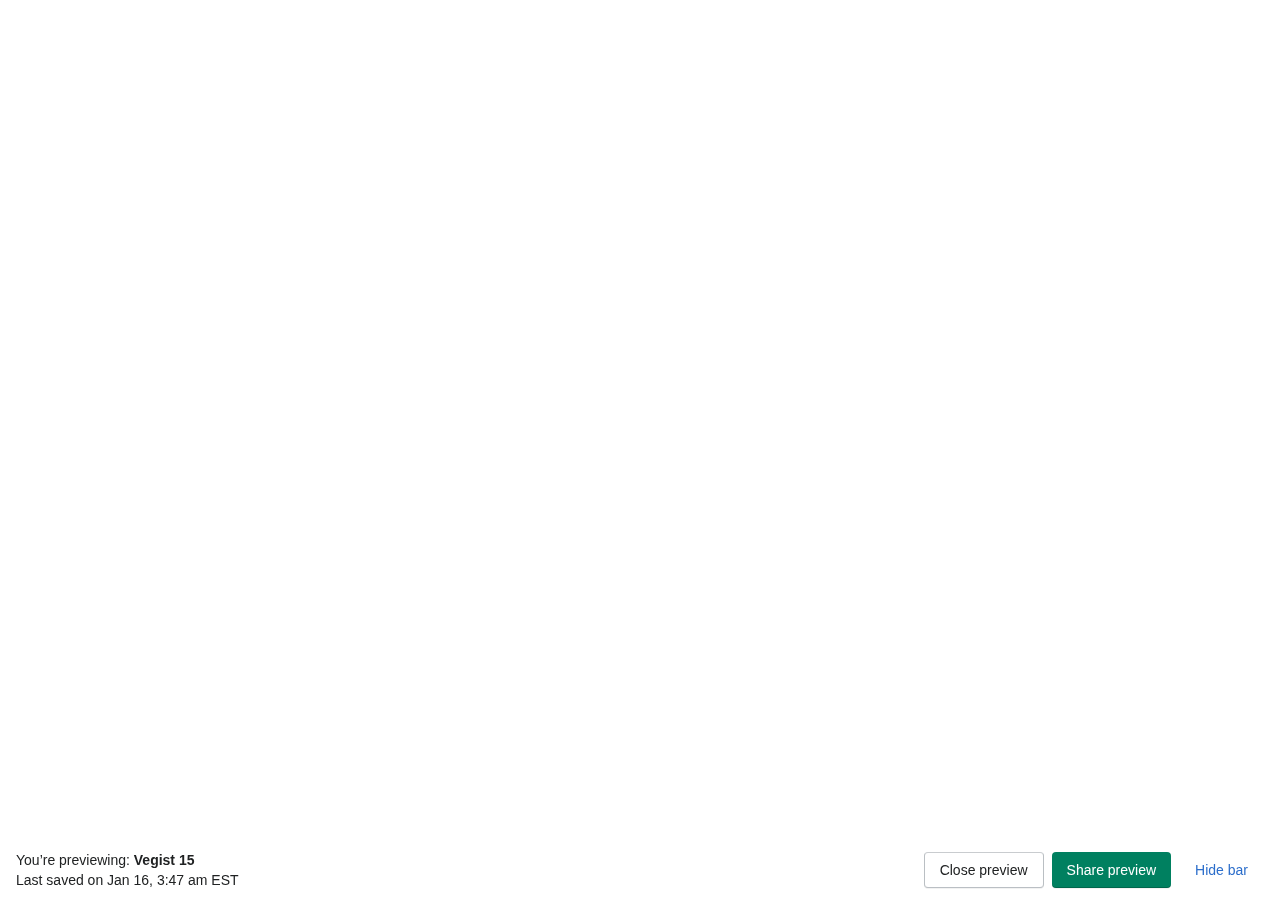
<file: images/preview_bar.html>
<!DOCTYPE html>
<!-- saved from url=(0046)https://vegina-store.myshopify.com/preview_bar -->
<html class="admin-bar__page"><head><meta http-equiv="Content-Type" content="text/html; charset=UTF-8">
    
    <title>Preview Bar</title>
    <link rel="stylesheet" crossorigin="anonymous" href="./style-a885170bfe7cb82ebfb96d5065a104f58871249f466b40264e5947102b582a89.css" media="all" integrity="sha256-qIUXC/58uC6/uW1QZaEE9YhxJJ9Ga0AmTllHECtYKok=">
    <script type="text/javascript">
      window.Shopify = window.Shopify || {};
      window.Shopify.config = {"env":"production","rte_content_css_path":"\/assets\/admin\/rte-iframe.css","tracking_carriers":[{"name":"Royal Mail","pattern":"^([A-Z]{2}\\d{9}GB)$"},{"name":"UPS","pattern":"^(1Z)|^(K\\d{10}$)|^(T\\d{10}$)"},{"name":"Canada Post","pattern":"((CA)$|^\\d{16}$)"},{"name":"China Post","pattern":"^(R|CP|E|L)\\w+CN$"},{"name":"FedEx","pattern":"^(\\d{12}$)|^(\\d{15}$)|^(96\\d{20}$)"},{"name":"PostNord DK","pattern":"^([0-9]{17,20}|[A-Z0-9]{2}[0-9]{9}DK)$"},{"name":"PostNord SE","pattern":"^([0-9]{17,20}|[A-Z0-9]{2}[0-9]{9}SE)$"},{"name":"PostNord NO","pattern":"^([0-9]{17,20}|[A-Z0-9]{2}[0-9]{9}NO)$"},{"name":"USPS","pattern":"^((?:94001|92055|94073|93033|92701|94055|92088|92021|92001|94108|93612|94701|94058|94490|94612|91149)(\\d{17}$|\\d{21}$)|7\\d{19}|03\\d{18}|8\\d{9}|420\\d{23,27}|10169\\d{11}|[A-Z]{2}\\d{9}US|(?:EV|CX)\\d{9}CN|LK\\d{9}HK)$"},{"name":"DHL Express","pattern":"^(\\d{10,11}$)"},{"name":"DHL eCommerce","pattern":"^(GM\\d{16,18}$)|^([A-Z0-9]{14}$)|^(\\d{22}$)"},{"name":"DHL eCommerce Asia","pattern":"^(AU|CN|HK|MY|TH)[A-Z]{3,}[A-Z0-9]{4,}$|^[A-Z]{2}(MY|TH)[0-9]{4,}$|^7[0-3]2[0-9]{13}$"},{"name":"Eagle","pattern":null},{"name":"Purolator","pattern":"^(331|332|606|605|[a-z]{3})\\d{9}$"},{"name":"Australia Post","pattern":"^([A-Z]{2}\\d{9}AU$|^\\d{20,23}$)|(^\\d{8}[A-Z]\\d[A-Z]\\d{18}$|^[A-Z]{3}\\d{18}$|^\\d{14}$)"},{"name":"New Zealand Post","pattern":"^(([A-Z]{2}\\d{9}NZ)|(\\d{16}[A-Z]{3}\\d{3}[A-Z]{2})|(\\d{10})|(\\d{20}))$"},{"name":"Correios","pattern":"^[A-Z]{2}\\d{9}BR$"},{"name":"La Poste","pattern":"^[A-Z]{2}\\d{9}FR$"},{"name":"TNT","pattern":"^((GE|RU|GD|CT)\\d{9}[a-z]{2}|\\d{8,9})$"},{"name":"OnTrac","pattern":"^D\\d{14}$"},{"name":"Whistl","pattern":"^([a-z]{1,4}\\d\\w{13,20}|\\d{15,16}|wh\\d{7})$"},{"name":"4PX","pattern":"^RF\\d{9}SG$|^RT\\d{9}HK$|^7\\d{10}$|^P0{4}\\d{8}$|^JJ\\d{9}GB$|^MS\\d{8}XSG$"},{"name":"APC","pattern":"^PF\\d{11}$|^\\d{13}$"},{"name":"FSC","pattern":"^((?:LS|LM|RW|RS|RU|RX)\\d{9}(?:CN|CH|DE)|(?:WU\\d{13})|(?:\\w{10}$|\\d{22}))$"},{"name":"GLS","pattern":"^\\d{10,14}$|^Y\\w{7}$|^Z8[A-Z0-9]{6}|^00[A-Z0-9]{6}$"},{"name":"Asendia USA","pattern":"^JJ\\d{9}GB$|^(LM|CJ|LX|UM|LJ|LN)\\d{9}US$|^(GAMLABNY|BAIBRATX|SIMGLODE)\\d{10}$|^\\d{10}$"},{"name":"Amazon Logistics US","pattern":"^TBA\\d{12,13}$"},{"name":"Amazon Logistics UK","pattern":"^Q\\d{11,13}$"},{"name":"Japan Post (EN)","pattern":"^[a-z]{2}\\d{9}JP|^\\d{11}$"},{"name":"Japan Post (JA)","pattern":"^[a-z]{2}\\d{9}JP|^\\d{11}$"},{"name":"Sagawa (EN)","pattern":"^\\d{10,12}$"},{"name":"Sagawa (JA)","pattern":"^\\d{10,12}$"},{"name":"Singapore Post","pattern":"^[a-z]{2}\\d{9}SG$"},{"name":"Yamato (EN)","pattern":"^\\d{12}$"},{"name":"Yamato (JA)","pattern":"^\\d{12}$"},{"name":"DPD","pattern":"^\\d{10}$|^\\d{14}\\w{0,1}$|^\\d{18}$"},{"name":"DPD UK","pattern":"^\\d{10}$|^\\d{14}\\w{0,1}$|^\\d{18}$"},{"name":"DPD Local","pattern":"^\\d{10}$|^\\d{14}\\w{0,1}$|^\\d{18}$"},{"name":"Pitney Bowes","pattern":"^[a-z]{2}\\d{8}$|^\\d{16}$|^\\d{22}$|^\\d{34}$"},{"name":"SF Express","pattern":"^(SF)\\d{12,13}$"},{"name":"Southwest Air Cargo","pattern":null},{"name":"PostNL","pattern":"^3S[A-Z0-9]{11,13}|(?:CC|CD|CP)[A-Z0-9]{9}NL$"},{"name":"YunExpress","pattern":"^YT\\d{5}[0123]{2}\\d{9}$"},{"name":"Chukou1","pattern":"^[A-Z]{3}\\d{6}[[:alnum:]]{3,4}\\d{6,7}$"},{"name":"Anjun Logistics","pattern":"^ANJZX\\d{10}YQ$"},{"name":"SFC Fulfillment","pattern":"^WCFF\\d{12}$"},{"name":"Canpar Canada","pattern":"^[A-Z]{1}(\\d{12}|\\d{20}|\\d{21})$"},{"name":"Sendle","pattern":"^S[A-Z0-9]{5,7}$"},{"name":"Toll IPEC","pattern":"^[A-Z]{4}\\d{6}$|^\\d{13}$"},{"name":"StarTrack","pattern":"^([A-Z]|\\d){4}\\d{8}$"},{"name":"Evri","pattern":"^(H0[0-1]\\w{13}|\\d{16})"},{"name":"Colissimo","pattern":"^\\d[A-Z]\\d{11}$"},{"name":"Poste Italiane","pattern":"^[A-Z]{2}\\d{9}[A-Z]IT$|^\\w{13}$"},{"name":"DoorDash","pattern":null},{"name":"Deutsche Post","pattern":"^([A-Z]{2}\\s?\\d{2}\\s?\\d{3}\\s?\\d{3}\\s?\\d{1}[A-Z]{2})|(\\w{2}\\s?\\w{4}\\s?\\w{4}\\s?\\w{2}\\s?\\w{4}\\s?\\w{4})$"},{"name":"Mondial Relay","pattern":"^\\d{8}$|^\\d{10}$|^\\d{12}$"},{"name":"Comingle","pattern":"^R\\d{12}$"},{"name":"Correos","pattern":null},{"name":"BPost","pattern":"^(323|329)[0-9]{21}$"},{"name":"BPost International","pattern":"^[a-z]{2}[0-9]{9}BE$"},{"name":"CTT","pattern":"^[a-z]{2}[0-9]{9}PT$"},{"name":"CTT Express","pattern":"^00828[0-9]17}$"},{"name":"Swiss Post","pattern":"^[a-z]{2}[0-9]{9}CH|[0-9]{18}$"},{"name":"Iceland Post","pattern":"^[a-z]{2}[0-9]{9}IS$"},{"name":"Cyprus Post","pattern":"^[a-z]{2}[0-9]{9}CY$"},{"name":"Israel Post","pattern":"^[a-z]{2}[0-9]{9}IL$"},{"name":"An Post","pattern":"^[a-z]{2}[0-9]{9}IE$"},{"name":"Latvia Post","pattern":"^[a-z]{2}[0-9]{9}LV$"},{"name":"Lietuvos Paštas","pattern":"^[a-z]{2}[0-9]{9}LT$"},{"name":"NinjaVan","pattern":"^NINSG[a-z0-9]{11}$"},{"name":"DX","pattern":null},{"name":"AGS","pattern":null},{"name":"XPO Logistics","pattern":null},{"name":"Xpedigo","pattern":"^XPA[a-z]{3}[0-9]{12}[a-z0-9]*$"},{"name":"Chronopost","pattern":"^[A-Z]{2}\\d{9}[A-Z]{2}|.{15}$"},{"name":"Packeta","pattern":"^Z?[0-9]{10}$"},{"name":"Estes","pattern":"^[0-9]{3}-?[0-9]{7}$"},{"name":"Lasership","pattern":"^1LS[0-9]{13}-?[0-9]|1LS[A-Z0-9]{12}$"},{"name":"Qxpress","pattern":"^QSP[0-9]{9}$"},{"name":"IDEX","pattern":null},{"name":"Coordinadora","pattern":null},{"name":"DTD Express","pattern":null},{"name":"Heppner Internationale Spedition GmbH \u0026 Co.","pattern":null},{"name":"Logisters","pattern":null},{"name":"Meteor Space","pattern":null},{"name":"Ping An Da Tengfei Express","pattern":null},{"name":"YiFan Express","pattern":null},{"name":"Royal Shipments","pattern":null},{"name":"SHREE NANDAN COURIER","pattern":null},{"name":"Venipak","pattern":null},{"name":"WMYC","pattern":null},{"name":"Tinghao","pattern":null},{"name":"We Post","pattern":null},{"name":"Delnext","pattern":null},{"name":"Pago Logistics","pattern":null},{"name":"M3 Logistics","pattern":null},{"name":"Bonshaw","pattern":null},{"name":"Wizmo","pattern":null},{"name":"Portal PostNord","pattern":null},{"name":"Guangdong Weisuyi Information Technology (WSE)","pattern":null},{"name":"First Global Logistics","pattern":null},{"name":"Qyun Express","pattern":null},{"name":"First Line","pattern":null},{"name":"Fulfilla","pattern":null},{"name":"North Russia Supply Chain (Shenzhen) Co.","pattern":null},{"name":"Step Forward Freight","pattern":null},{"name":"TForce Final Mile","pattern":null},{"name":"Lone Star Overnight","pattern":null},{"name":"United Delivery Service","pattern":null},{"name":"CDL Last Mile","pattern":null},{"name":"UPS Canada","pattern":null},{"name":"AxleHire","pattern":null},{"name":"Better Trucks","pattern":null},{"name":"Fastway South Africa","pattern":null},{"name":"DHL Global Mail Asia","pattern":null},{"name":"PostNL International 3S","pattern":null},{"name":"China EMS","pattern":null},{"name":"PostNL International","pattern":null},{"name":"Parcel Force","pattern":null},{"name":"TNT UK","pattern":null},{"name":"Canpar USA","pattern":null},{"name":"Aramex New Zealand","pattern":null},{"name":"TNT Reference","pattern":null},{"name":"TNT UK Reference","pattern":null},{"name":"DPD Germany","pattern":null},{"name":"Landmark Global","pattern":null},{"name":"Chit Chats","pattern":null},{"name":"Landmark Global Reference","pattern":null},{"name":"APG eCommerce Solutions Ltd.","pattern":null},{"name":"99 Minutos","pattern":null},{"name":"ANDREANI","pattern":null},{"name":"Aruba Post","pattern":null},{"name":"CEVA logistics","pattern":null},{"name":"DHL Sweden","pattern":null},{"name":"DPD Belgium","pattern":null},{"name":"La Poste Burkina Faso","pattern":null},{"name":"Libya Post","pattern":null},{"name":"Maldives Post","pattern":null},{"name":"Mauritius Post","pattern":null},{"name":"OPT-NC","pattern":null},{"name":"Servientrega Ecuador","pattern":null},{"name":"Surpost","pattern":null},{"name":"Tele Post","pattern":null},{"name":"YDH","pattern":null},{"name":"Emons","pattern":null},{"name":"Amm Spedition","pattern":null},{"name":"Spee-Dee Delivery Service","pattern":null},{"name":"XYY Logistics","pattern":null},{"name":"YYZ Logistics","pattern":null},{"name":"Aeronet","pattern":null},{"name":"Border Express","pattern":null},{"name":"NOX Germany","pattern":null},{"name":"CDEK","pattern":null},{"name":"Caribou","pattern":null},{"name":"SmartCat","pattern":null},{"name":"Cargo Expreso GT","pattern":null},{"name":"Cargo Expreso SV","pattern":null},{"name":"moovin","pattern":null},{"name":"Interparcel","pattern":null},{"name":"ASL Canada","pattern":null},{"name":"Sprinter","pattern":null},{"name":"NCS","pattern":null},{"name":"HR Parcel","pattern":null},{"name":"GP Logistic Service","pattern":null},{"name":"Deprisa","pattern":null},{"name":"Passport","pattern":null},{"name":"Fleet Optics","pattern":null},{"name":"Deliver It","pattern":null},{"name":"Apple Express","pattern":null},{"name":"Dimerco Express Group","pattern":null},{"name":"Swiship DE","pattern":null},{"name":"DPD Hungary","pattern":null},{"name":"We Pick Up","pattern":null},{"name":"Shopify Shipping Pro","pattern":null}],"bad_email_hosts":"^(10mail.org|1funplace.com|74.ru|ace-of-base.com|ahaa.dk|ahk.jp|aim.com|aliyun.com|allswellhome.com|amazonses.com|anonmails.de|aol.com|armyspy.com|arnet.com.ar|au.ru|autograf.pl|bk.ru|bladesmail.net|blueyonder.co.uk|bounces.amazon.com|btinternet.com|care2.com|casema.nl|chammy.info|codec.ro|cs.com|cyber4all.com|docs.google.com|doneasy.com|dotcom.fr|dropmail.me|earthalliance.com|earthdome.com|einrot.com|eintagsmail.de|emailer.hubspot.com|emailthe.net|etrademail.com|eurosport.com|ezrs.com|facebook.com|facebookmail.com|fightallspam.com|fleckens.hu|forum.dk|freeaccess.nl|fromcalifornia.com|fromvirginia.com|fromwashington.com|gmail.com.br|gofree.co.uk|goldtoolbox.com|googlemail.com|gustr.com|hey.com|hollywoodkids.com|home.nl|hush.com|hushmail.com|i-france.com|icloud.com|icqmail.com|inbox.ru|indeedemail.com|inwind.it|iol.it|jerusalemmail.com|jourrapide.com|keg-party.com|kulturbetrieb.info|laposte.net|libero.it|list.ru|mac.com|macmail.com|mailbox.hu|mailismagic.com|mailtothis.com|mash4077.com|matmail.com|me.com|megapoint.com|message.myspace.com|millionairemail.com|moldova.cc|money.net|monumentmail.com|my.com|mypersonalemail.com|naseej.com|naz.com|nervhq.org|netscape.net|newmail.net|ntlhelp.net|ntlworld.com|oath.com|opayq.com|opoczta.pl|pacific-re.com|peoplepc.com|personales.com|plus.google.com|pmail.net|pochta.ru|policeoffice.com|postino.ch|postmaster.twitter.com|protonmail.com|ptd.net|quicknet.nl|rambler.ru|reallymymail.com|rediff.com|rediffmail.com|rediffmailpro.com|resource.calendar.google.com|rezai.com|rhyta.com|rickymail.com|rocketmail.com|schoolemail.com|sendspamhere.com|she.com|sky.com|slave-auctions.net|sohu.com|space.com|spamdecoy.net|spinfinder.com|spoko.pl|spray.se|starmail.org|studentcenter.org|sudoweb.net|superrito.com|svk.jp|t.psh.me|talk21.com|tcc.on.ca|teleworm.us|terra.com.br|themacallan.com|thestreetfighter.com|tiscali.co.uk|trickmail.net|trimix.cn|uku.co.uk|unitybox.de|upcmail.nl|usma.net|valemail.net|verizon.net|veryrealemail.com|vip.gr|virgilio.it|virgin.net|virginmedia.com|visualcities.com|waumail.com|webave.com|webdream.com|xoom.com|y7mail.com|yaho.com|yahoofs.com|ymail.com|yomail.info|zoemail.com|zoho.com|yahoo(?:\\.\\w+)+|altavista.(com|net|se)|mail.(ru|ee|md)|sudolife.(me|net)|sudomail.(biz|com|net)|sudoverse.(com|net)|sudoworld.(com|net)|(?:[\\w-]+\\.)*zendesk\\.com)$","bugsnag_key":"68c7f2e6c44ce43a8f0eb1211e6720ed","bugsnag_theme_editor_key":"d9ac0ea5958a6888e7d7a4681abcc3ef","bugsnag_bars_key":"44aebe077068a55f3a552af6c3da66a1","bugsnag_endpoint":"https:\/\/notify.bugsnag.com\/js","version":"d1c21d8685fa056b8972505d29d5563bce17874e","cdn_host_with_path":"\/\/cdn.shopify.com\/shopifycloud\/shopify","cdn_host":"cdn.shopify.com","legacy_cdn_host":"\/\/cdn.shopify.com\/s"};
      var PREVIEW_ROOT_URL = "https:\/\/vegina-store.myshopify.com\/";
    </script>
    <script src="./index-1ca8c3992bea48ad91706cb236d84f05ae3583e493cb1eb8471c653e0de7b960.js.download" crossorigin="anonymous" integrity="sha256-HKjDmSvqSK2RcGyyNthPBa41g+STyx64RxxlPg3nuWA="></script>
  </head>
  <body>
    <style>          html, body {
            background-color: rgb(246, 246, 247);
            color: rgb(32, 34, 35);
          }
</style><div style="--p-background:rgb(246, 246, 247);--p-background-hovered:rgb(241, 242, 243);--p-background-pressed:rgb(237, 238, 239);--p-background-selected:rgb(237, 238, 239);--p-surface:rgb(255, 255, 255);--p-surface-neutral:rgb(228, 229, 231);--p-surface-neutral-hovered:rgb(219, 221, 223);--p-surface-neutral-pressed:rgb(201, 204, 208);--p-surface-neutral-disabled:rgb(241, 242, 243);--p-surface-neutral-subdued:rgb(246, 246, 247);--p-surface-subdued:rgb(250, 251, 251);--p-surface-disabled:rgb(250, 251, 251);--p-surface-hovered:rgb(246, 246, 247);--p-surface-pressed:rgb(241, 242, 243);--p-surface-depressed:rgb(237, 238, 239);--p-backdrop:rgba(0, 0, 0, 0.5);--p-overlay:rgba(255, 255, 255, 0.5);--p-shadow-from-dim-light:rgba(0, 0, 0, 0.2);--p-shadow-from-ambient-light:rgba(23, 24, 24, 0.05);--p-shadow-from-direct-light:rgba(0, 0, 0, 0.15);--p-hint-from-direct-light:rgba(0, 0, 0, 0.15);--p-on-surface-background:rgb(241, 242, 243);--p-border:rgb(140, 145, 150);--p-border-neutral-subdued:rgb(186, 191, 195);--p-border-hovered:rgb(153, 158, 164);--p-border-disabled:rgb(210, 213, 216);--p-border-subdued:rgb(201, 204, 207);--p-border-depressed:rgb(87, 89, 89);--p-border-shadow:rgb(174, 180, 185);--p-border-shadow-subdued:rgb(186, 191, 196);--p-divider:rgb(225, 227, 229);--p-icon:rgb(92, 95, 98);--p-icon-hovered:rgb(26, 28, 29);--p-icon-pressed:rgb(68, 71, 74);--p-icon-disabled:rgb(186, 190, 195);--p-icon-subdued:rgb(140, 145, 150);--p-text:rgb(32, 34, 35);--p-text-disabled:rgb(140, 145, 150);--p-text-subdued:rgb(109, 113, 117);--p-interactive:rgb(44, 110, 203);--p-interactive-disabled:rgb(189, 193, 204);--p-interactive-hovered:rgb(31, 81, 153);--p-interactive-pressed:rgb(16, 50, 98);--p-focused:rgb(69, 143, 255);--p-surface-selected:rgb(242, 247, 254);--p-surface-selected-hovered:rgb(237, 244, 254);--p-surface-selected-pressed:rgb(229, 239, 253);--p-icon-on-interactive:rgb(255, 255, 255);--p-text-on-interactive:rgb(255, 255, 255);--p-action-secondary:rgb(255, 255, 255);--p-action-secondary-disabled:rgb(255, 255, 255);--p-action-secondary-hovered:rgb(246, 246, 247);--p-action-secondary-pressed:rgb(241, 242, 243);--p-action-secondary-depressed:rgb(109, 113, 117);--p-action-primary:rgb(0, 128, 96);--p-action-primary-disabled:rgb(241, 241, 241);--p-action-primary-hovered:rgb(0, 110, 82);--p-action-primary-pressed:rgb(0, 94, 70);--p-action-primary-depressed:rgb(0, 61, 44);--p-icon-on-primary:rgb(255, 255, 255);--p-text-on-primary:rgb(255, 255, 255);--p-surface-primary-selected:rgb(241, 248, 245);--p-surface-primary-selected-hovered:rgb(179, 208, 195);--p-surface-primary-selected-pressed:rgb(162, 188, 176);--p-border-critical:rgb(253, 87, 73);--p-border-critical-subdued:rgb(224, 179, 178);--p-border-critical-disabled:rgb(255, 167, 163);--p-icon-critical:rgb(215, 44, 13);--p-surface-critical:rgb(254, 211, 209);--p-surface-critical-subdued:rgb(255, 244, 244);--p-surface-critical-subdued-hovered:rgb(255, 240, 240);--p-surface-critical-subdued-pressed:rgb(255, 233, 232);--p-surface-critical-subdued-depressed:rgb(254, 188, 185);--p-text-critical:rgb(215, 44, 13);--p-action-critical:rgb(216, 44, 13);--p-action-critical-disabled:rgb(241, 241, 241);--p-action-critical-hovered:rgb(188, 34, 0);--p-action-critical-pressed:rgb(162, 27, 0);--p-action-critical-depressed:rgb(108, 15, 0);--p-icon-on-critical:rgb(255, 255, 255);--p-text-on-critical:rgb(255, 255, 255);--p-interactive-critical:rgb(216, 44, 13);--p-interactive-critical-disabled:rgb(253, 147, 141);--p-interactive-critical-hovered:rgb(205, 41, 12);--p-interactive-critical-pressed:rgb(103, 15, 3);--p-border-warning:rgb(185, 137, 0);--p-border-warning-subdued:rgb(225, 184, 120);--p-icon-warning:rgb(185, 137, 0);--p-surface-warning:rgb(255, 215, 157);--p-surface-warning-subdued:rgb(255, 245, 234);--p-surface-warning-subdued-hovered:rgb(255, 242, 226);--p-surface-warning-subdued-pressed:rgb(255, 235, 211);--p-text-warning:rgb(145, 106, 0);--p-border-highlight:rgb(68, 157, 167);--p-border-highlight-subdued:rgb(152, 198, 205);--p-icon-highlight:rgb(0, 160, 172);--p-surface-highlight:rgb(164, 232, 242);--p-surface-highlight-subdued:rgb(235, 249, 252);--p-surface-highlight-subdued-hovered:rgb(228, 247, 250);--p-surface-highlight-subdued-pressed:rgb(213, 243, 248);--p-text-highlight:rgb(52, 124, 132);--p-border-success:rgb(0, 164, 124);--p-border-success-subdued:rgb(149, 201, 180);--p-icon-success:rgb(0, 127, 95);--p-surface-success:rgb(174, 233, 209);--p-surface-success-subdued:rgb(241, 248, 245);--p-surface-success-subdued-hovered:rgb(236, 246, 241);--p-surface-success-subdued-pressed:rgb(226, 241, 234);--p-text-success:rgb(0, 128, 96);--p-decorative-one-icon:rgb(126, 87, 0);--p-decorative-one-surface:rgb(255, 201, 107);--p-decorative-one-text:rgb(61, 40, 0);--p-decorative-two-icon:rgb(175, 41, 78);--p-decorative-two-surface:rgb(255, 196, 176);--p-decorative-two-text:rgb(73, 11, 28);--p-decorative-three-icon:rgb(0, 109, 65);--p-decorative-three-surface:rgb(146, 230, 181);--p-decorative-three-text:rgb(0, 47, 25);--p-decorative-four-icon:rgb(0, 106, 104);--p-decorative-four-surface:rgb(145, 224, 214);--p-decorative-four-text:rgb(0, 45, 45);--p-decorative-five-icon:rgb(174, 43, 76);--p-decorative-five-surface:rgb(253, 201, 208);--p-decorative-five-text:rgb(79, 14, 31);--p-border-radius-base:0.25rem;--p-border-radius-wide:0.5rem;--p-card-shadow:0px 0px 5px var(--p-shadow-from-ambient-light), 0px 1px 2px var(--p-shadow-from-direct-light);--p-popover-shadow:-1px 0px 20px var(--p-shadow-from-ambient-light), 0px 1px 5px var(--p-shadow-from-direct-light);--p-modal-shadow:0px 6px 32px var(--p-shadow-from-ambient-light), 0px 1px 6px var(--p-shadow-from-direct-light);--p-top-bar-shadow:0 2px 2px -1px var(--p-shadow-from-direct-light);--p-override-none:none;--p-override-transparent:transparent;--p-override-one:1;--p-override-visible:visible;--p-override-zero:0;--p-override-loading-z-index:514;--p-button-font-weight:500;--p-choice-size:1.25rem;--p-icon-size:0.625rem;--p-choice-margin:0.0625rem;--p-control-border-width:0.125rem;--p-text-field-spinner-offset:0.125rem;--p-text-field-focus-ring-offset:-0.25rem;--p-text-field-focus-ring-border-radius:0.4375rem;--p-button-group-item-spacing:0.125rem;--p-top-bar-height:68px;--p-contextual-save-bar-height:64px;--p-banner-border-default:inset 0 0.125rem 0 0 var(--p-border), inset 0 0 0 0.125rem var(--p-border);--p-banner-border-success:inset 0 0.125rem 0 0 var(--p-border-success), inset 0 0 0 0.125rem var(--p-border-success);--p-banner-border-highlight:inset 0 0.125rem 0 0 var(--p-border-highlight), inset 0 0 0 0.125rem var(--p-border-highlight);--p-banner-border-warning:inset 0 0.125rem 0 0 var(--p-border-warning), inset 0 0 0 0.125rem var(--p-border-warning);--p-banner-border-critical:inset 0 0.125rem 0 0 var(--p-border-critical), inset 0 0 0 0.125rem var(--p-border-critical);--p-badge-mix-blend-mode:luminosity;--p-badge-font-weight:500;--p-non-null-content:&#39;&#39;;--p-thin-border-subdued:0.0625rem solid var(--p-border-subdued);--p-duration-1-0-0:100ms;--p-duration-1-5-0:150ms;--p-ease-in:cubic-bezier(0.5, 0.1, 1, 1);--p-ease:cubic-bezier(0.4, 0.22, 0.28, 1); color: var(--p-text);">
  <div class="admin-bar" data-define="{previewBar: new Shopify.PreviewBar(window.PREVIEW_ROOT_URL)}" data-preview-bar-content="">
    <div class="ui-stack ui-stack--alignment-center ui-stack--spacing-none admin-bar__stack">
      <div class="ui-stack-item ui-stack-item--fill">
        <div class="ui-type-container ui-type-container--spacing-extra-tight">
            <p>
              You’re previewing: <strong>Vegist 15</strong>
            </p>
              <p class="admin-bar__metadata">
                Last saved on Jan 16, 3:47 am <span bind-show="Shopify.Time.isDifferentTimezone()"> EST</span>
              </p>
</div></div>      <div class="ui-popover__container admin-bar__popover-container">
          <button class="ui-button admin-bar__popover-button" type="button" name="button">
            Actions
            <svg aria-hidden="true" focusable="false" class="next-icon next-icon--size-20"> <use xlink:href="#next-disclosure"></use> </svg>
</button><div class="ui-popover"><div class="ui-popover__content-wrapper"><div class="ui-popover__content"><div class="ui-popover__pane">
        
        <div class="ui-popover__section ui-popover__section--no-padding">
          <ul class="ui-action-list">
              <li class="ui-action-list__item"><button class="ui-action-list-action" data-modal-activator="" type="button" name="button"><span class="ui-action-list-action__text">Share preview</span></button></li>
              <li class="ui-action-list__item"><button class="ui-action-list-action" data-exit-preview-button="" type="button" name="button"><span class="ui-action-list-action__text">Close preview</span></button></li>
</ul></div>        <div class="ui-popover__section ui-popover__section--no-padding">
          <ul class="ui-action-list">
            <li class="ui-action-list__item"><button class="ui-action-list-action" data-hide-bar-button="" type="button" name="button"><span class="ui-action-list-action__text">Hide bar</span></button></li>
</ul></div></div></div></div></div></div>      <ul class="ui-button-group ui-button-group--right-aligned admin-bar__button-group"><li class="ui-button-group__item"><button class="ui-button admin-bar__button--is-hidden-on-mobile" data-exit-preview-button="" type="button" name="button">Close preview</button></li><li class="ui-button-group__item"><button class="ui-button ui-button--primary admin-bar__button--is-hidden-on-mobile" data-modal-activator="" type="button" name="button">Share preview</button></li><li class="ui-button-group__item"><button class="ui-button ui-button--transparent admin-bar__button--is-hidden-on-mobile" data-hide-bar-button="" type="button" name="button">Hide bar</button></li></ul></div>
    <div data-modal-context-ref-for="share_theme_modal" data-define="{ share_theme_modal: new Shopify.UIModal(document.getElementById(&#39;share_theme_modal&#39;), { placeholder: this }) }"></div>  </div>
</div>
    <div id="global-icon-symbols" class="icon-symbols" data-tg-refresh="global-icon-symbols" data-tg-refresh-always="true"><svg xmlns="http://www.w3.org/2000/svg"><symbol id="next-disclosure"><svg xmlns="http://www.w3.org/2000/svg" viewBox="0 0 20 20"><path d="M6.28 9.28l3.366 3.366c.196.196.512.196.708 0L13.72 9.28c.293-.293.293-.767 0-1.06-.14-.14-.332-.22-.53-.22H6.81c-.414 0-.75.336-.75.75 0 .2.08.39.22.53z"></path></svg></symbol>
<symbol id="cancel-small-minor"><svg xmlns="http://www.w3.org/2000/svg" viewBox="0 0 20 20"><path d="M11.414 10l4.293-4.293c.391-.391.391-1.023 0-1.414s-1.023-.391-1.414 0l-4.293 4.293-4.293-4.293c-.391-.391-1.023-.391-1.414 0s-.391 1.023 0 1.414l4.293 4.293-4.293 4.293c-.391.391-.391 1.023 0 1.414.195.195.451.293.707.293.256 0 .512-.098.707-.293l4.293-4.293 4.293 4.293c.195.195.451.293.707.293.256 0 .512-.098.707-.293.391-.391.391-1.023 0-1.414l-4.293-4.293z"></path></svg></symbol></svg></div>
    <div id="UIModalContainer"><div style="--p-background:rgb(246, 246, 247);--p-background-hovered:rgb(241, 242, 243);--p-background-pressed:rgb(237, 238, 239);--p-background-selected:rgb(237, 238, 239);--p-surface:rgb(255, 255, 255);--p-surface-neutral:rgb(228, 229, 231);--p-surface-neutral-hovered:rgb(219, 221, 223);--p-surface-neutral-pressed:rgb(201, 204, 208);--p-surface-neutral-disabled:rgb(241, 242, 243);--p-surface-neutral-subdued:rgb(246, 246, 247);--p-surface-subdued:rgb(250, 251, 251);--p-surface-disabled:rgb(250, 251, 251);--p-surface-hovered:rgb(246, 246, 247);--p-surface-pressed:rgb(241, 242, 243);--p-surface-depressed:rgb(237, 238, 239);--p-backdrop:rgba(0, 0, 0, 0.5);--p-overlay:rgba(255, 255, 255, 0.5);--p-shadow-from-dim-light:rgba(0, 0, 0, 0.2);--p-shadow-from-ambient-light:rgba(23, 24, 24, 0.05);--p-shadow-from-direct-light:rgba(0, 0, 0, 0.15);--p-hint-from-direct-light:rgba(0, 0, 0, 0.15);--p-on-surface-background:rgb(241, 242, 243);--p-border:rgb(140, 145, 150);--p-border-neutral-subdued:rgb(186, 191, 195);--p-border-hovered:rgb(153, 158, 164);--p-border-disabled:rgb(210, 213, 216);--p-border-subdued:rgb(201, 204, 207);--p-border-depressed:rgb(87, 89, 89);--p-border-shadow:rgb(174, 180, 185);--p-border-shadow-subdued:rgb(186, 191, 196);--p-divider:rgb(225, 227, 229);--p-icon:rgb(92, 95, 98);--p-icon-hovered:rgb(26, 28, 29);--p-icon-pressed:rgb(68, 71, 74);--p-icon-disabled:rgb(186, 190, 195);--p-icon-subdued:rgb(140, 145, 150);--p-text:rgb(32, 34, 35);--p-text-disabled:rgb(140, 145, 150);--p-text-subdued:rgb(109, 113, 117);--p-interactive:rgb(44, 110, 203);--p-interactive-disabled:rgb(189, 193, 204);--p-interactive-hovered:rgb(31, 81, 153);--p-interactive-pressed:rgb(16, 50, 98);--p-focused:rgb(69, 143, 255);--p-surface-selected:rgb(242, 247, 254);--p-surface-selected-hovered:rgb(237, 244, 254);--p-surface-selected-pressed:rgb(229, 239, 253);--p-icon-on-interactive:rgb(255, 255, 255);--p-text-on-interactive:rgb(255, 255, 255);--p-action-secondary:rgb(255, 255, 255);--p-action-secondary-disabled:rgb(255, 255, 255);--p-action-secondary-hovered:rgb(246, 246, 247);--p-action-secondary-pressed:rgb(241, 242, 243);--p-action-secondary-depressed:rgb(109, 113, 117);--p-action-primary:rgb(0, 128, 96);--p-action-primary-disabled:rgb(241, 241, 241);--p-action-primary-hovered:rgb(0, 110, 82);--p-action-primary-pressed:rgb(0, 94, 70);--p-action-primary-depressed:rgb(0, 61, 44);--p-icon-on-primary:rgb(255, 255, 255);--p-text-on-primary:rgb(255, 255, 255);--p-surface-primary-selected:rgb(241, 248, 245);--p-surface-primary-selected-hovered:rgb(179, 208, 195);--p-surface-primary-selected-pressed:rgb(162, 188, 176);--p-border-critical:rgb(253, 87, 73);--p-border-critical-subdued:rgb(224, 179, 178);--p-border-critical-disabled:rgb(255, 167, 163);--p-icon-critical:rgb(215, 44, 13);--p-surface-critical:rgb(254, 211, 209);--p-surface-critical-subdued:rgb(255, 244, 244);--p-surface-critical-subdued-hovered:rgb(255, 240, 240);--p-surface-critical-subdued-pressed:rgb(255, 233, 232);--p-surface-critical-subdued-depressed:rgb(254, 188, 185);--p-text-critical:rgb(215, 44, 13);--p-action-critical:rgb(216, 44, 13);--p-action-critical-disabled:rgb(241, 241, 241);--p-action-critical-hovered:rgb(188, 34, 0);--p-action-critical-pressed:rgb(162, 27, 0);--p-action-critical-depressed:rgb(108, 15, 0);--p-icon-on-critical:rgb(255, 255, 255);--p-text-on-critical:rgb(255, 255, 255);--p-interactive-critical:rgb(216, 44, 13);--p-interactive-critical-disabled:rgb(253, 147, 141);--p-interactive-critical-hovered:rgb(205, 41, 12);--p-interactive-critical-pressed:rgb(103, 15, 3);--p-border-warning:rgb(185, 137, 0);--p-border-warning-subdued:rgb(225, 184, 120);--p-icon-warning:rgb(185, 137, 0);--p-surface-warning:rgb(255, 215, 157);--p-surface-warning-subdued:rgb(255, 245, 234);--p-surface-warning-subdued-hovered:rgb(255, 242, 226);--p-surface-warning-subdued-pressed:rgb(255, 235, 211);--p-text-warning:rgb(145, 106, 0);--p-border-highlight:rgb(68, 157, 167);--p-border-highlight-subdued:rgb(152, 198, 205);--p-icon-highlight:rgb(0, 160, 172);--p-surface-highlight:rgb(164, 232, 242);--p-surface-highlight-subdued:rgb(235, 249, 252);--p-surface-highlight-subdued-hovered:rgb(228, 247, 250);--p-surface-highlight-subdued-pressed:rgb(213, 243, 248);--p-text-highlight:rgb(52, 124, 132);--p-border-success:rgb(0, 164, 124);--p-border-success-subdued:rgb(149, 201, 180);--p-icon-success:rgb(0, 127, 95);--p-surface-success:rgb(174, 233, 209);--p-surface-success-subdued:rgb(241, 248, 245);--p-surface-success-subdued-hovered:rgb(236, 246, 241);--p-surface-success-subdued-pressed:rgb(226, 241, 234);--p-text-success:rgb(0, 128, 96);--p-decorative-one-icon:rgb(126, 87, 0);--p-decorative-one-surface:rgb(255, 201, 107);--p-decorative-one-text:rgb(61, 40, 0);--p-decorative-two-icon:rgb(175, 41, 78);--p-decorative-two-surface:rgb(255, 196, 176);--p-decorative-two-text:rgb(73, 11, 28);--p-decorative-three-icon:rgb(0, 109, 65);--p-decorative-three-surface:rgb(146, 230, 181);--p-decorative-three-text:rgb(0, 47, 25);--p-decorative-four-icon:rgb(0, 106, 104);--p-decorative-four-surface:rgb(145, 224, 214);--p-decorative-four-text:rgb(0, 45, 45);--p-decorative-five-icon:rgb(174, 43, 76);--p-decorative-five-surface:rgb(253, 201, 208);--p-decorative-five-text:rgb(79, 14, 31);--p-border-radius-base:0.25rem;--p-border-radius-wide:0.5rem;--p-card-shadow:0px 0px 5px var(--p-shadow-from-ambient-light), 0px 1px 2px var(--p-shadow-from-direct-light);--p-popover-shadow:-1px 0px 20px var(--p-shadow-from-ambient-light), 0px 1px 5px var(--p-shadow-from-direct-light);--p-modal-shadow:0px 6px 32px var(--p-shadow-from-ambient-light), 0px 1px 6px var(--p-shadow-from-direct-light);--p-top-bar-shadow:0 2px 2px -1px var(--p-shadow-from-direct-light);--p-override-none:none;--p-override-transparent:transparent;--p-override-one:1;--p-override-visible:visible;--p-override-zero:0;--p-override-loading-z-index:514;--p-button-font-weight:500;--p-choice-size:1.25rem;--p-icon-size:0.625rem;--p-choice-margin:0.0625rem;--p-control-border-width:0.125rem;--p-text-field-spinner-offset:0.125rem;--p-text-field-focus-ring-offset:-0.25rem;--p-text-field-focus-ring-border-radius:0.4375rem;--p-button-group-item-spacing:0.125rem;--p-top-bar-height:68px;--p-contextual-save-bar-height:64px;--p-banner-border-default:inset 0 0.125rem 0 0 var(--p-border), inset 0 0 0 0.125rem var(--p-border);--p-banner-border-success:inset 0 0.125rem 0 0 var(--p-border-success), inset 0 0 0 0.125rem var(--p-border-success);--p-banner-border-highlight:inset 0 0.125rem 0 0 var(--p-border-highlight), inset 0 0 0 0.125rem var(--p-border-highlight);--p-banner-border-warning:inset 0 0.125rem 0 0 var(--p-border-warning), inset 0 0 0 0.125rem var(--p-border-warning);--p-banner-border-critical:inset 0 0.125rem 0 0 var(--p-border-critical), inset 0 0 0 0.125rem var(--p-border-critical);--p-badge-mix-blend-mode:luminosity;--p-badge-font-weight:500;--p-non-null-content:&#39;&#39;;--p-thin-border-subdued:0.0625rem solid var(--p-border-subdued);--p-duration-1-0-0:100ms;--p-duration-1-5-0:150ms;--p-ease-in:cubic-bezier(0.5, 0.1, 1, 1);--p-ease:cubic-bezier(0.4, 0.22, 0.28, 1); color: var(--p-text);"><div id="UIModalBackdrop" data-tg-refresh="ui-modal-backdrop" class="ui-modal-backdrop"></div><div id="UIModalContents" class="ui-modal-contents" data-tg-refresh="ui-modal-contents"><div id="share_theme_modal" class="ui-modal" role="dialog" aria-hidden="true" aria-labelledby="share_theme_modal_heading" data-preload="false" data-start-visible="false" data-height="false" data-width="false">
      <div class="ui-modal__header"><div class="ui-modal__header-title"><h2 class="ui-title" id="share_theme_modal_heading">Share preview</h2></div><div class="ui-modal__header-actions"><div class="ui-modal__close-button"><button class="ui-button ui-button--transparent" aria-label="Close modal" type="button" name="button"><svg aria-hidden="true" focusable="false" class="next-icon next-icon--color-ink-lighter next-icon--size-20"> <use xlink:href="#cancel-small-minor"></use> </svg></button></div></div></div>
      <div class="ui-modal__body"><div class="ui-modal__section">
        <div class="ui-stack ui-stack--vertical">
          <p>
            Share this preview link to get feedback on <strong>Vegist 15</strong>
          </p>
          <p>
              Anyone with this link can access the preview within the next 2 days. Viewers won't be able to buy your products.
          </p>
          <div class="next-input-wrapper"><label class="next-label"></label><div class="next-field__connected-wrapper">
            <label class="next-label helper--visually-hidden" for="share_theme_url">Share theme url</label><input type="text" name="share_theme_url" id="share_theme_url" value="https://z70zcsvrhyxwb5yn-41281519765.shopifypreview.com" readonly="readonly" autocomplete="off" class="next-field--connected next-input next-input--readonly">
            <button class="ui-button ui-button--primary next-field--connected--no-flex js-clipboard" data-clipboard-target="#share_theme_url" type="button" name="button">Copy link</button>
</div></div></div></div></div>      <div class="ui-modal__footer"><div class="ui-modal__footer-actions">
        <div class="ui-modal__secondary-actions"><div class="button-group">
          <button class="ui-button" data-modal-deactivator="true" type="button" name="button">Close</button>
</div></div></div></div></div></div></div></div>
    <div style="--p-background:rgb(11, 12, 13);--p-background-hovered:rgb(11, 12, 13);--p-background-pressed:rgb(11, 12, 13);--p-background-selected:rgb(11, 12, 13);--p-surface:rgb(32, 33, 35);--p-surface-neutral:rgb(49, 51, 53);--p-surface-neutral-hovered:rgb(49, 51, 53);--p-surface-neutral-pressed:rgb(49, 51, 53);--p-surface-neutral-disabled:rgb(49, 51, 53);--p-surface-neutral-subdued:rgb(68, 71, 74);--p-surface-subdued:rgb(26, 28, 29);--p-surface-disabled:rgb(26, 28, 29);--p-surface-hovered:rgb(47, 49, 51);--p-surface-pressed:rgb(62, 64, 67);--p-surface-depressed:rgb(80, 83, 86);--p-backdrop:rgba(0, 0, 0, 0.5);--p-overlay:rgba(33, 33, 33, 0.5);--p-shadow-from-dim-light:rgba(255, 255, 255, 0.2);--p-shadow-from-ambient-light:rgba(23, 24, 24, 0.05);--p-shadow-from-direct-light:rgba(255, 255, 255, 0.15);--p-hint-from-direct-light:rgba(185, 185, 185, 0.2);--p-on-surface-background:rgb(47, 49, 51);--p-border:rgb(80, 83, 86);--p-border-neutral-subdued:rgb(130, 135, 139);--p-border-hovered:rgb(80, 83, 86);--p-border-disabled:rgb(103, 107, 111);--p-border-subdued:rgb(130, 135, 139);--p-border-depressed:rgb(142, 145, 145);--p-border-shadow:rgb(91, 95, 98);--p-border-shadow-subdued:rgb(130, 135, 139);--p-divider:rgb(26, 28, 29);--p-icon:rgb(166, 172, 178);--p-icon-hovered:rgb(225, 227, 229);--p-icon-pressed:rgb(166, 172, 178);--p-icon-disabled:rgb(84, 87, 90);--p-icon-subdued:rgb(120, 125, 129);--p-text:rgb(227, 229, 231);--p-text-disabled:rgb(111, 115, 119);--p-text-subdued:rgb(153, 159, 164);--p-interactive:rgb(54, 163, 255);--p-interactive-disabled:rgb(38, 98, 182);--p-interactive-hovered:rgb(103, 175, 255);--p-interactive-pressed:rgb(136, 188, 255);--p-focused:rgb(38, 98, 182);--p-surface-selected:rgb(2, 14, 35);--p-surface-selected-hovered:rgb(7, 29, 61);--p-surface-selected-pressed:rgb(13, 43, 86);--p-icon-on-interactive:rgb(255, 255, 255);--p-text-on-interactive:rgb(255, 255, 255);--p-action-secondary:rgb(77, 80, 83);--p-action-secondary-disabled:rgb(32, 34, 35);--p-action-secondary-hovered:rgb(84, 87, 91);--p-action-secondary-pressed:rgb(96, 100, 103);--p-action-secondary-depressed:rgb(123, 127, 132);--p-action-primary:rgb(0, 128, 96);--p-action-primary-disabled:rgb(0, 86, 64);--p-action-primary-hovered:rgb(0, 150, 113);--p-action-primary-pressed:rgb(0, 164, 124);--p-action-primary-depressed:rgb(0, 179, 136);--p-icon-on-primary:rgb(230, 255, 244);--p-text-on-primary:rgb(255, 255, 255);--p-surface-primary-selected:rgb(12, 18, 16);--p-surface-primary-selected-hovered:rgb(40, 48, 44);--p-surface-primary-selected-pressed:rgb(54, 64, 59);--p-border-critical:rgb(227, 47, 14);--p-border-critical-subdued:rgb(227, 47, 14);--p-border-critical-disabled:rgb(131, 23, 4);--p-icon-critical:rgb(218, 45, 13);--p-surface-critical:rgb(69, 7, 1);--p-surface-critical-subdued:rgb(69, 7, 1);--p-surface-critical-subdued-hovered:rgb(68, 23, 20);--p-surface-critical-subdued-pressed:rgb(107, 16, 3);--p-surface-critical-subdued-depressed:rgb(135, 24, 5);--p-text-critical:rgb(233, 128, 122);--p-action-critical:rgb(205, 41, 12);--p-action-critical-disabled:rgb(187, 37, 10);--p-action-critical-hovered:rgb(227, 47, 14);--p-action-critical-pressed:rgb(250, 53, 17);--p-action-critical-depressed:rgb(253, 87, 73);--p-icon-on-critical:rgb(255, 248, 247);--p-text-on-critical:rgb(255, 255, 255);--p-interactive-critical:rgb(253, 114, 106);--p-interactive-critical-disabled:rgb(254, 172, 168);--p-interactive-critical-hovered:rgb(253, 138, 132);--p-interactive-critical-pressed:rgb(253, 159, 155);--p-border-warning:rgb(153, 112, 0);--p-border-warning-subdued:rgb(153, 112, 0);--p-icon-warning:rgb(104, 75, 0);--p-surface-warning:rgb(153, 112, 0);--p-surface-warning-subdued:rgb(77, 59, 29);--p-surface-warning-subdued-hovered:rgb(82, 63, 32);--p-surface-warning-subdued-pressed:rgb(87, 67, 34);--p-text-warning:rgb(202, 149, 0);--p-border-highlight:rgb(68, 157, 167);--p-border-highlight-subdued:rgb(68, 157, 167);--p-icon-highlight:rgb(44, 108, 115);--p-surface-highlight:rgb(0, 105, 113);--p-surface-highlight-subdued:rgb(18, 53, 57);--p-surface-highlight-subdued-hovered:rgb(20, 58, 62);--p-surface-highlight-subdued-pressed:rgb(24, 65, 70);--p-text-highlight:rgb(162, 239, 250);--p-border-success:rgb(0, 135, 102);--p-border-success-subdued:rgb(0, 135, 102);--p-icon-success:rgb(0, 94, 70);--p-surface-success:rgb(0, 94, 70);--p-surface-success-subdued:rgb(28, 53, 44);--p-surface-success-subdued-hovered:rgb(31, 58, 48);--p-surface-success-subdued-pressed:rgb(35, 65, 54);--p-text-success:rgb(88, 173, 142);--p-decorative-one-icon:rgb(255, 186, 67);--p-decorative-one-surface:rgb(142, 102, 9);--p-decorative-one-text:rgb(255, 255, 255);--p-decorative-two-icon:rgb(245, 182, 192);--p-decorative-two-surface:rgb(206, 88, 20);--p-decorative-two-text:rgb(255, 255, 255);--p-decorative-three-icon:rgb(0, 227, 141);--p-decorative-three-surface:rgb(0, 124, 90);--p-decorative-three-text:rgb(255, 255, 255);--p-decorative-four-icon:rgb(0, 221, 218);--p-decorative-four-surface:rgb(22, 124, 121);--p-decorative-four-text:rgb(255, 255, 255);--p-decorative-five-icon:rgb(244, 183, 191);--p-decorative-five-surface:rgb(194, 51, 86);--p-decorative-five-text:rgb(255, 255, 255);--p-border-radius-base:0.25rem;--p-border-radius-wide:0.5rem;--p-card-shadow:0px 0px 5px var(--p-shadow-from-ambient-light), 0px 1px 2px var(--p-shadow-from-direct-light);--p-popover-shadow:-1px 0px 20px var(--p-shadow-from-ambient-light), 0px 1px 5px var(--p-shadow-from-direct-light);--p-modal-shadow:0px 6px 32px var(--p-shadow-from-ambient-light), 0px 1px 6px var(--p-shadow-from-direct-light);--p-top-bar-shadow:0 2px 2px -1px var(--p-shadow-from-direct-light);--p-override-none:none;--p-override-transparent:transparent;--p-override-one:1;--p-override-visible:visible;--p-override-zero:0;--p-override-loading-z-index:514;--p-button-font-weight:500;--p-choice-size:1.25rem;--p-icon-size:0.625rem;--p-choice-margin:0.0625rem;--p-control-border-width:0.125rem;--p-text-field-spinner-offset:0.125rem;--p-text-field-focus-ring-offset:-0.25rem;--p-text-field-focus-ring-border-radius:0.4375rem;--p-button-group-item-spacing:0.125rem;--p-top-bar-height:68px;--p-contextual-save-bar-height:64px;--p-banner-border-default:inset 0 0.125rem 0 0 var(--p-border), inset 0 0 0 0.125rem var(--p-border);--p-banner-border-success:inset 0 0.125rem 0 0 var(--p-border-success), inset 0 0 0 0.125rem var(--p-border-success);--p-banner-border-highlight:inset 0 0.125rem 0 0 var(--p-border-highlight), inset 0 0 0 0.125rem var(--p-border-highlight);--p-banner-border-warning:inset 0 0.125rem 0 0 var(--p-border-warning), inset 0 0 0 0.125rem var(--p-border-warning);--p-banner-border-critical:inset 0 0.125rem 0 0 var(--p-border-critical), inset 0 0 0 0.125rem var(--p-border-critical);--p-badge-mix-blend-mode:luminosity;--p-badge-font-weight:500;--p-non-null-content:&#39;&#39;;--p-thin-border-subdued:0.0625rem solid var(--p-border-subdued);--p-duration-1-0-0:100ms;--p-duration-1-5-0:150ms;--p-ease-in:cubic-bezier(0.5, 0.1, 1, 1);--p-ease:cubic-bezier(0.4, 0.22, 0.28, 1); color: var(--p-text);"><div class="ui-flash-wrapper" id="UIFlashWrapper"><div class="ui-flash" id="UIFlashMessage" data-tg-refresh-always="true" data-flash-has-message="false"><p class="ui-flash__message" tabindex="-1" aria-live="off"></p><div class="ui-flash__close-button"><button class="ui-button ui-button--transparent ui-button--icon-only" aria-label="Close message" type="button" name="button"><svg aria-hidden="true" focusable="false" class="next-icon next-icon--color-white next-icon--size-12"> <use xlink:href="#next-remove"></use> </svg></button></div></div></div></div>

    <script type="text/javascript">
      window.Shopify.initBars();
    </script>
  

</body></html>
</file>
